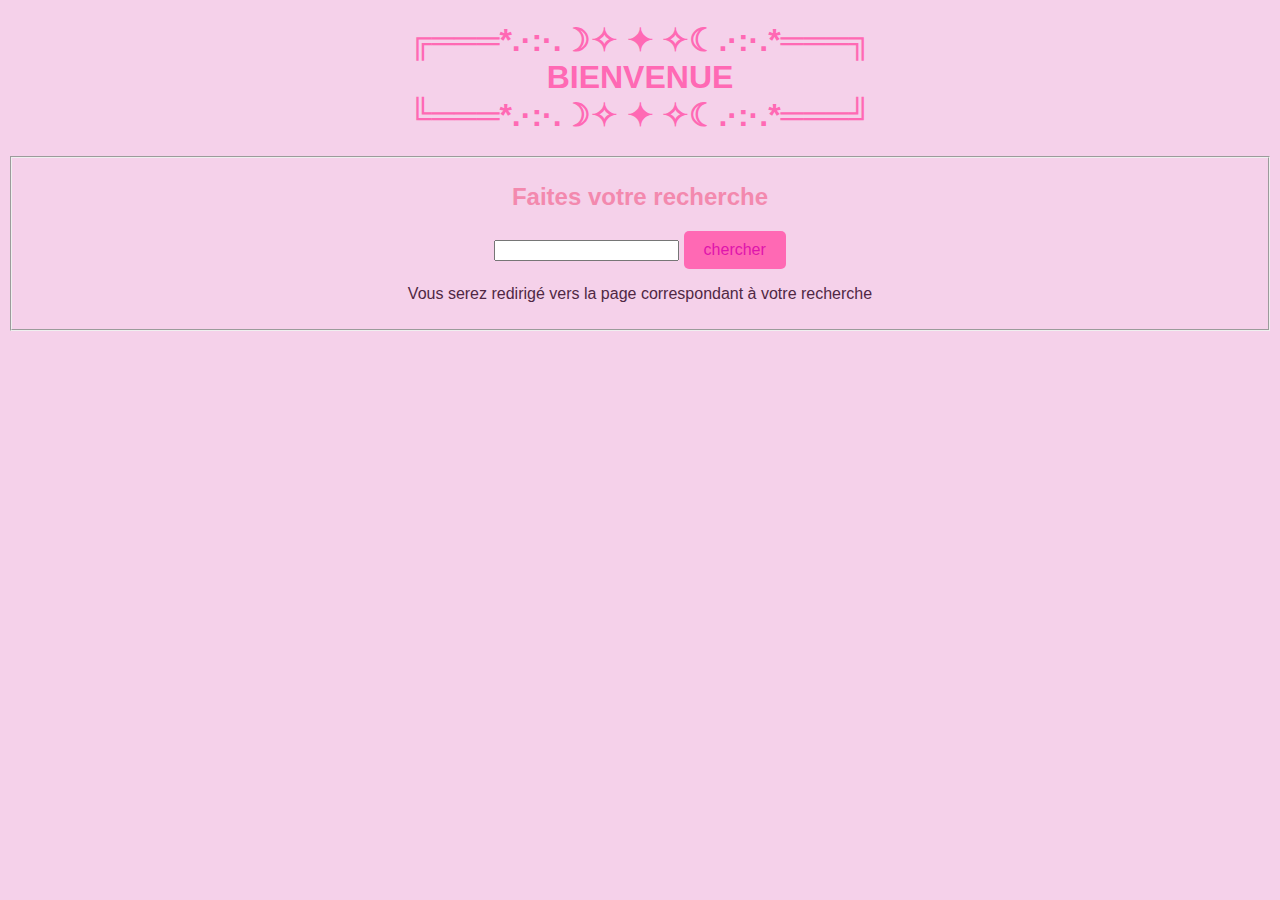
<file: tp_comments/index.html>
<!DOCTYPE html>
<html lang="fr"><!--Langue du site-->
<head>
    <meta charset="UTF-8"> <!--Encodage du site, sert à décoder le site web-->
    <meta name="viewport" content="width=device-width, initial-scale=1.0"> <!--Pour que le site s'adapte à ton écran-->
    <link rel="stylesheet" href="style.css">
    <title>recherche</title>
</head>
<body>
   <h1> ╔═══*.·:·.☽✧    ✦    ✧☾.·:·.*═══╗<br>
                     BIENVENUE <br>
        ╚═══*.·:·.☽✧    ✦    ✧☾.·:·.*═══╝</h1> 
    <fieldset>
        <h2>Faites votre recherche</h2>
    <form method="GET" action="https://www.google.com/search">
        <input type="text" name="q">
        <button type="submit">chercher</button>

        <p>Vous serez redirigé vers la page correspondant à votre recherche </p>
    </form>
    </fieldset>
</body>
</html>
</file>
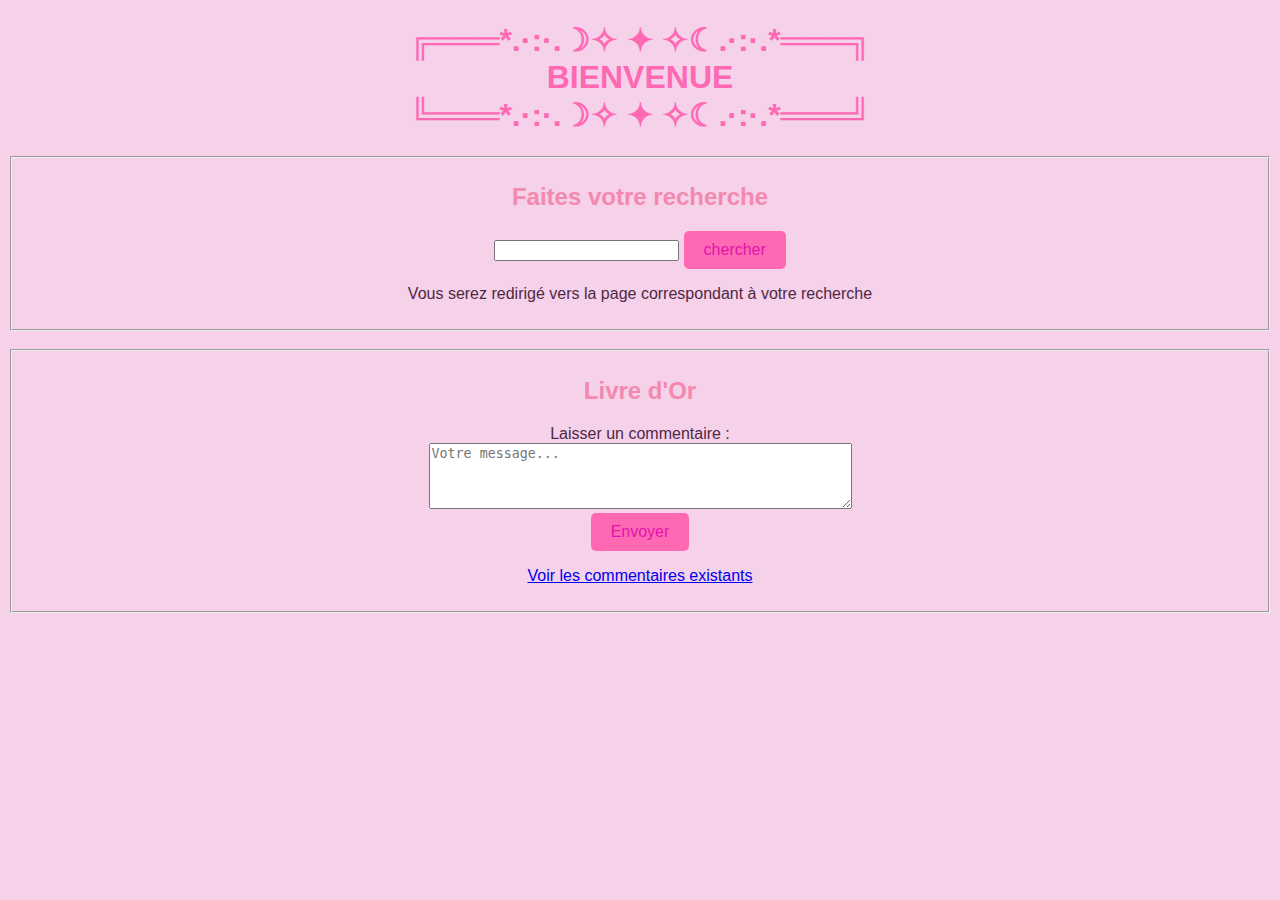
<file: tp_comments/tp_comments/index.html>
<!DOCTYPE html>
<html lang="fr"><!--Langue du site-->

<head>
    <meta charset="UTF-8"> <!--Encodage du site, sert à décoder le site web-->
    <meta name="viewport" content="width=device-width, initial-scale=1.0"> <!--Pour que le site s'adapte à ton écran-->
    <link rel="stylesheet" href="style.css">
    <title>recherche</title>
</head>

<body>
    <h1> ╔═══*.·:·.☽✧ ✦ ✧☾.·:·.*═══╗<br>
        BIENVENUE <br>
        ╚═══*.·:·.☽✧ ✦ ✧☾.·:·.*═══╝</h1>
    <fieldset>
        <h2>Faites votre recherche</h2>
        <form method="GET" action="https://www.google.com/search">
            <input type="text" name="q">
            <button type="submit">chercher</button>

            <p>Vous serez redirigé vers la page correspondant à votre recherche </p>
        </form>
    </fieldset>

    <br>

    <fieldset>
        <h2>Livre d'Or</h2>
        <form method="POST" action="submit.php">
            <label for="comment">Laisser un commentaire :</label><br>
            <textarea id="comment" name="content" rows="4" cols="50" required
                placeholder="Votre message..."></textarea><br>
            <button type="submit">Envoyer</button>
        </form>
        <p><a href="comments.php">Voir les commentaires existants</a></p>
    </fieldset>
</body>

</html>
</file>
<file: tp_comments/style.css>
h1{
    color: hotpink;
    
}
h2{
    color: rgb(243, 137, 174);
}

body{
    background-color: rgb(245, 209, 234);
    text-align: center;
    font-family: Arial, sans-serif;
    color: rgb(80, 40, 68);
}

button{
    background-color: hotpink;
    border: none;
    padding: 10px 20px;
    color: rgb(223, 20, 172);
    font-size: 16px;
    cursor: pointer;
    border-radius: 5px;
    cursor: url('baguette_cursor.png') 16 16, auto;
    
    }

html, body {  
    cursor: url('baguette_cursor.png') 16 16, auto;
}
</file>
<file: tp_comments/tp_comments/style.css>
h1{
    color: hotpink;
    
}
h2{
    color: rgb(243, 137, 174);
}

body{
    background-color: rgb(245, 209, 234);
    text-align: center;
    font-family: Arial, sans-serif;
    color: rgb(80, 40, 68);
}

button{
    background-color: hotpink;
    border: none;
    padding: 10px 20px;
    color: rgb(223, 20, 172);
    font-size: 16px;
    cursor: pointer;
    border-radius: 5px;
    cursor: url('baguette_cursor.png') 16 16, auto;
    
    }

html, body {  
    cursor: url('baguette_cursor.png') 16 16, auto;
}
</file>
